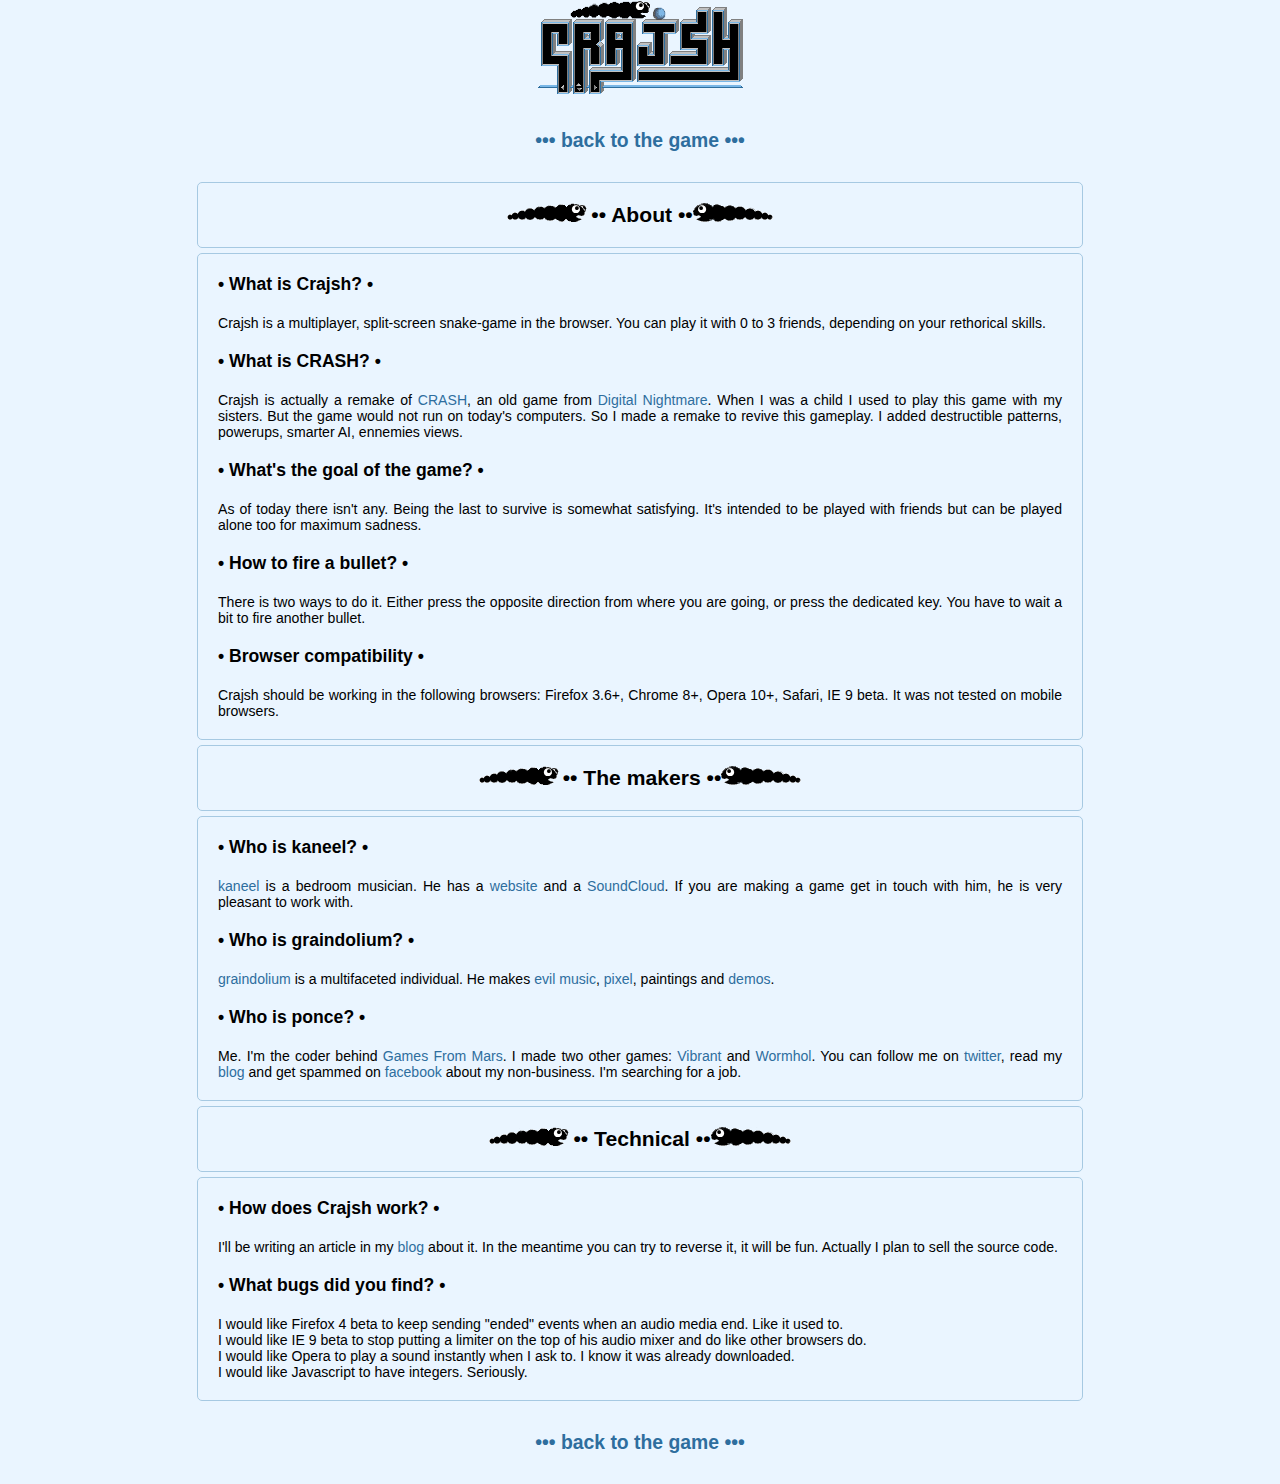
<file: crajsh/about.htm>
<!DOCTYPE html>
<html lang="en">
<head>
    <title>About Crajsh</title>
    <meta http-equiv="Content-Type" content="text/html; charset=UTF-8" />
    <!--<meta name="viewport" content="width=device-width; initial-scale=1.0; maximum-scale=1.0; user-scalable=0;"/>-->
    <link rel="shortcut icon" href="favicon.ico" />
    <style type="text/css">
        
        body 
        {
            background-color: #eaf5ff;
            font-family: Lucida Grande, Lucida Sans, Arial, sans-serif; font-size: 1.1em;			
        }
        
        body, a, p, table, tr, td, h1, h2 {
            margin: 0px;
            padding: 0px;            
        }
        
        a
        {
	        text-decoration: none;
	        color: #2e6e9e;
        }
        
        a:hover
        {
	        color: #e17009;
        }
                
        .round 
        {
            margin: 5px;
            padding: 0px;
            border: 1px solid #a6c9e2;
            -moz-border-radius: 5px; 
            -webkit-border-radius: 5px; 
            border-radius: 5px;				
        }     
     
        #content
        {
	        margin: auto;
	        text-align: center;
	        vertical-align: middle;
            width: 70%;
        }        
        
        .title
        {
            font-weight: bold;
            text-align: center;
            font-size: 1.2em;            
            padding: 20px;          
            margin: 5px;
            border: 1px solid #a6c9e2;
            -moz-border-radius: 5px; 
            -webkit-border-radius: 5px; 
            border-radius: 5px;		            
        }
        
        h1
        {
            text-align: center;
            text-decoration: bold;
            font-size: 1.1em;
            margin: 30px;
        }
        
        h2
        {
            text-align: left;
            font-size: 1.0em;
            margin: 20px;
        }
        
        p
        {
            text-align: justify;
            font-size: 0.8em;
            margin: 20px;
        }
        
        .st_sharethis_custom{
        	background: url("img/share_icon.png") no-repeat scroll left top transparent;
        	padding:0px 24px 0px 0px;
        	//margin: 5px;
		}
        
    </style>
    
    <link rel="stylesheet" type="text/css" href="css/redmond/jquery-ui-1.8.5.custom.css" />
    <script type="text/javascript" src="js/jquery-1.4.2.min.js"></script>
    <script type="text/javascript" src="js/jquery-ui-1.8.5.custom.min.js"></script>
    
    
</head>
<body>
	<script type="text/javascript">
	
	  var _gaq = _gaq || [];
	  _gaq.push(['_setAccount', 'UA-20604673-1']);
	  _gaq.push(['_trackPageview']);
	
	  (function() {
	    var ga = document.createElement('script'); ga.type = 'text/javascript'; ga.async = true;
	    ga.src = ('https:' == document.location.protocol ? 'https://ssl' : 'http://www') + '.google-analytics.com/ga.js';
	    var s = document.getElementsByTagName('script')[0]; s.parentNode.insertBefore(ga, s);
	  })();
	
	</script>
    
    <script type="text/javascript" src="http://w.sharethis.com/button/buttons.js"></script>
    <script type="text/javascript">stLight.options({publisher:'5d3c3938-d776-495c-8ef9-fb7d5c5cc8fa'});</script>
    
    <div id="content">
    
        <img src="img/logo.png" />
        <div>
        <a href="index.htm"><h1>&bull;&bull;&bull; back to the game &bull;&bull;&bull;</h1></a>
        </div>
    <!--
        <div class="st_sharethis_custom" displayText="spam friends"></div>
        -->
        
        <div class="title">
        <img src="img/snake.png"><span>&bull;&bull; About &bull;&bull;</span><img src="img/snaker.png">
        </div>
        <div class="round">
        
        <h2>&bull; What is Crajsh? &bull;</h2>
        <p>
        Crajsh is a multiplayer, split-screen snake-game in the browser. You can play it with 0 to 3 friends, depending on your rethorical skills.
        
        </p>
        
        <h2>&bull; What is CRASH? &bull;</h2>
        <p>
        Crajsh is actually a remake of <a href="http://www.youtube.com/watch?v=R0whHiwr4os">CRASH</a>, an old game from <a href="http://www.dngames.de">Digital Nightmare</a>. When I was a child I used to play this game with my sisters. 
        But the game would not run on today's computers. So I made a remake to revive this gameplay. 
        I added destructible patterns, powerups, smarter AI, ennemies views.
        </p>
        
        <h2>&bull; What's the goal of the game? &bull;</h2>
        <p>
        As of today there isn't any. Being the last to survive is somewhat satisfying. It's intended to be played with friends but can be played alone too for maximum sadness.
        </p>
        
        <h2>&bull; How to fire a bullet? &bull;</h2>
        <p>
        There is two ways to do it. Either press the opposite direction from where you are going, or press the dedicated key.
        You have to wait a bit to fire another bullet. 
        </p>
        
        <h2>&bull; Browser compatibility &bull;</h2>
        <p>
        Crajsh should be working in the following browsers: Firefox 3.6+, Chrome 8+, Opera 10+, Safari, IE 9 beta. It was not tested on mobile browsers.
        </p>      
        </div>
        
        <div class="title">
        <img src="img/snake.png"><span>&bull;&bull; The makers &bull;&bull;</span><img src="img/snaker.png">
        </div>
        <div class="round">
        <h2>&bull; Who is kaneel? &bull;</h2>
        <p>
        <a href="http://twitter.com/kaneel">kaneel</a> is a bedroom musician. He has a <a href="http://www.mynameiskaneel.com">website</a> 
        and a <a href="http://soundcloud.com/kaneel">SoundCloud</a>. If you are making a game get in touch with him, he is very pleasant to work with.
        </p>
        
        <h2>&bull; Who is graindolium? &bull;</h2>
        <p>
        <a href="http://graindolium.paradisia.net/index.php">graindolium</a> is a multifaceted individual. He makes <a href="http://soundcloud.com/graindolium">evil music</a>, 
        <a href="http://graindolium.paradisia.net/site/images/psyZOO.png">pixel</a>, paintings and <a href="http://www.pouet.net/prod.php?which=53949">demos</a>.
        </p>
        
        <h2>&bull; Who is ponce? &bull;</h2>
        <p>
        Me. I'm the coder behind <a href="http://www.gamesfrommars.fr">Games From Mars</a>. I made two other games: <a href="http://www.gamesfrommars.fr/vibrant">Vibrant</a> 
        and <a href="http://www.gamesfrommars.fr/wormhol">Wormhol</a>. You can follow me on <a href="http://twitter.com/p0unce">twitter</a>, 
        read my <a href="http://blog.gamesfrommars.fr">blog</a> and get spammed on <a href="http://www.facebook.com/pages/Games-From-Mars/169733669714068">facebook</a> about
        my non-business. I'm searching for a job.
        </p>
        </div>
        
        <div class="title">
        <img src="img/snake.png"><span>&bull;&bull; Technical &bull;&bull;</span><img src="img/snaker.png">
        </div>
        <div class="round">
        <h2>&bull; How does Crajsh work? &bull;</h2>
        <p>
        I'll be writing an article in my <a href="http://blog.gamesfrommars.fr">blog</a> about it. In the meantime you can try to reverse it, it will be fun.
        Actually I plan to sell the source code. 
        </p>
        
        <h2>&bull; What bugs did you find? &bull;</h2>
        <p>
        I would like Firefox 4 beta to keep sending "ended" events when an audio media end. Like it used to.<br />
        I would like IE 9 beta to stop putting a limiter on the top of his audio mixer and do like other browsers do.<br />
        I would like Opera to play a sound instantly when I ask to. I know it was already downloaded.<br />
        I would like Javascript to have integers. Seriously.<br />
        </p>        
        </div>    
    
       <div>
        <a href="index.htm"><h1>&bull;&bull;&bull; back to the game &bull;&bull;&bull;</h1></a>
        </div>
    
        <div id="disqus_thread"></div>
     
   
    </div>
    <script type="text/javascript">
        
        var disqus_shortname = 'crajsh';
        var disqus_identifier = 'gamesfrommars';
        var disqus_url = 'http://www.crajsh.com/about.htm';

        (function() {
            var dsq = document.createElement('script'); dsq.type = 'text/javascript'; dsq.async = true;
            dsq.src = 'http://' + disqus_shortname + '.disqus.com/embed.js';
            (document.getElementsByTagName('head')[0] || document.getElementsByTagName('body')[0]).appendChild(dsq);
        })();
    </script>
</body>
</html>
</file>
